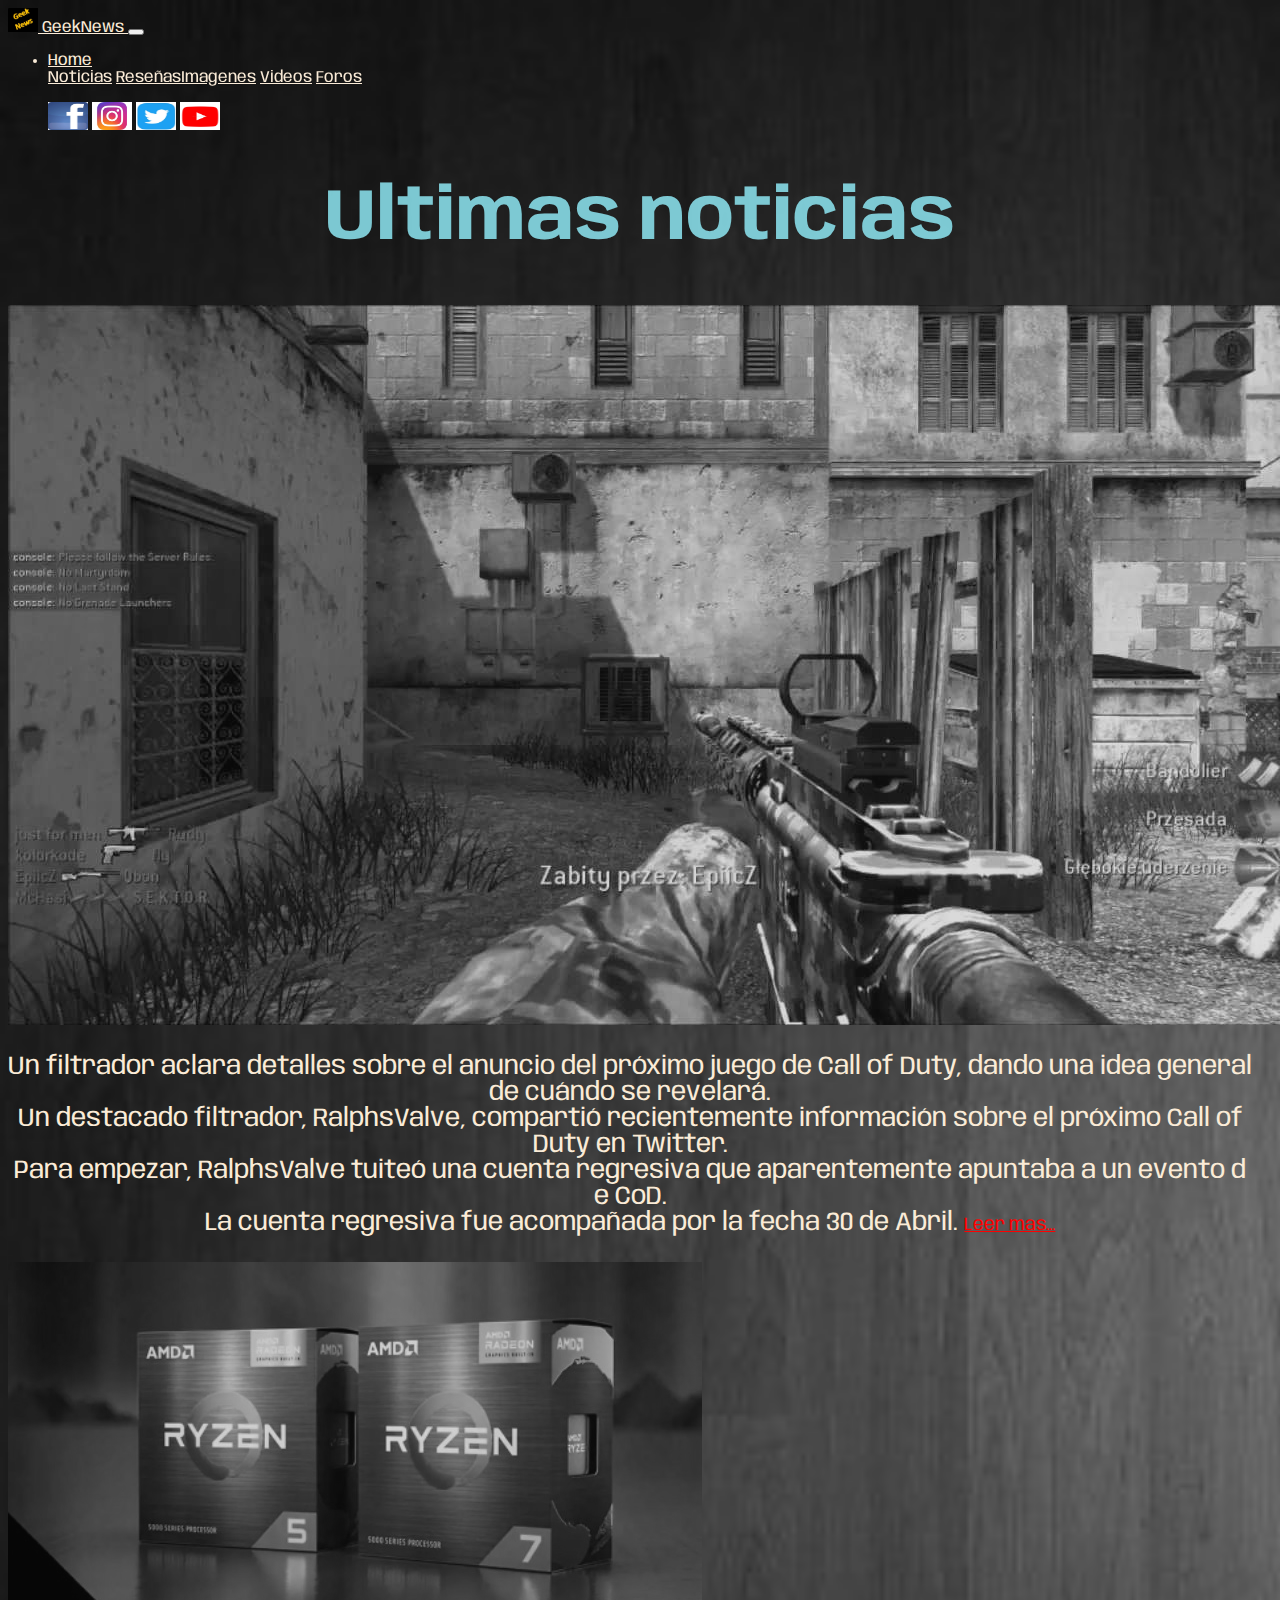
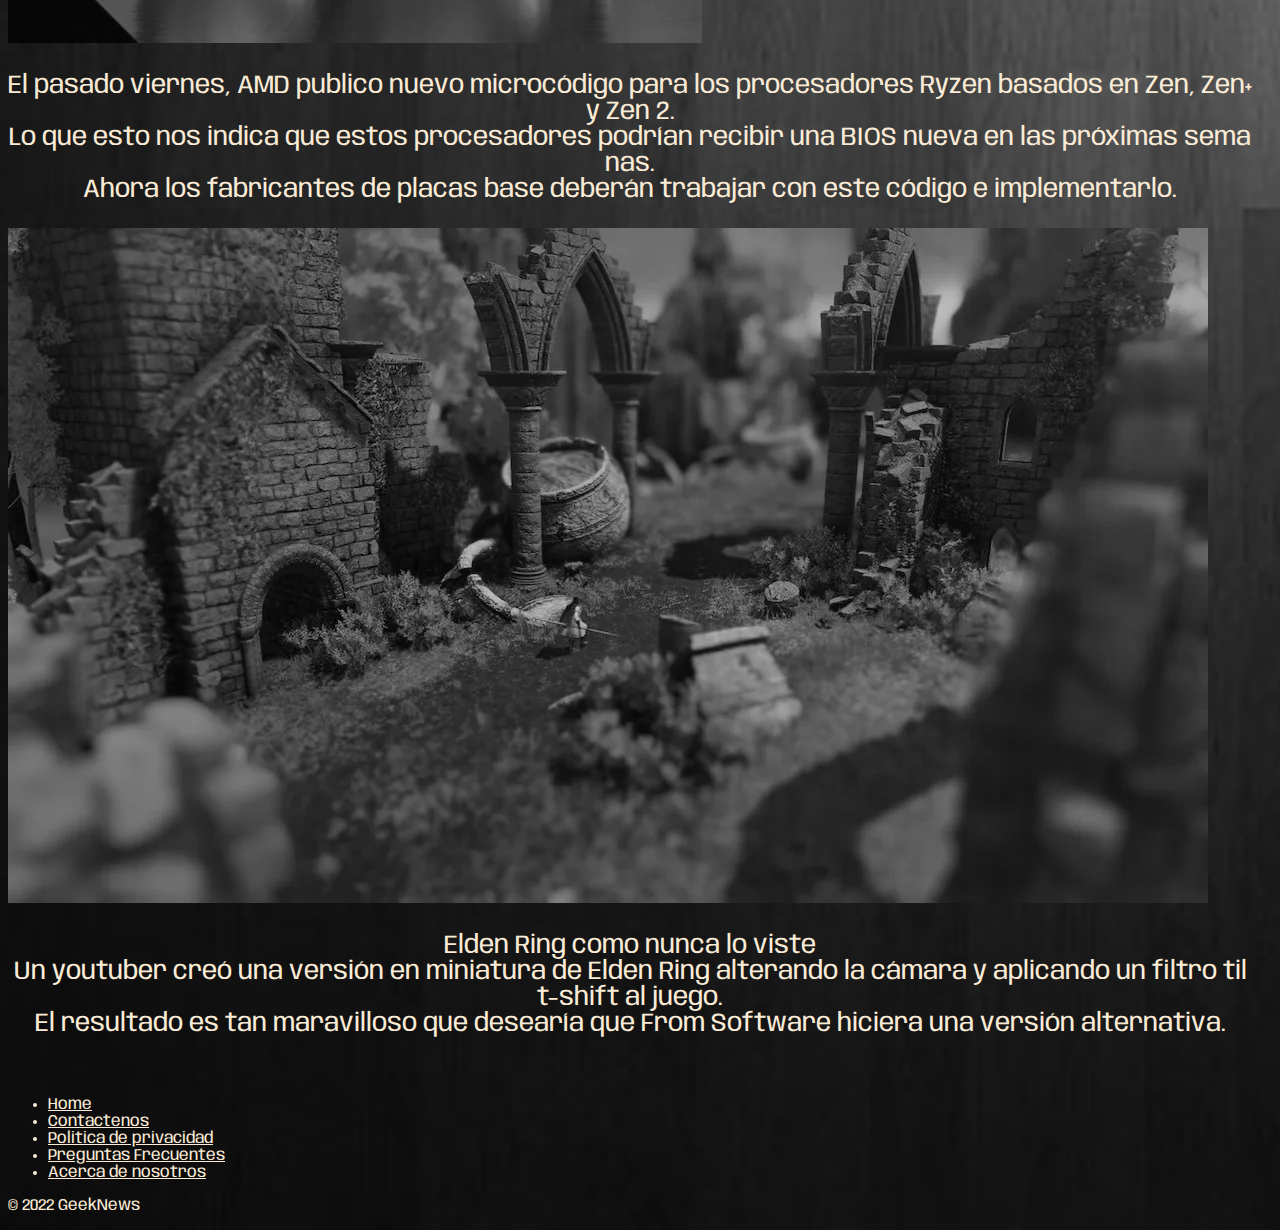
<file: index.html>
<!DOCTYPE html>
<html lang="en">

<head>
  <meta charset="UTF-8">
  <meta http-equiv="X-UA-Compatible" content="IE=edge">
  <meta name="viewport" content="width=device-width, initial-scale=1.0">
  <title>GeekNews</title>
  <link href="https://cdn.jsdelivr.net/npm/bootstrap@5.1.3/dist/css/bootstrap.min.css" rel="stylesheet"
    integrity="sha384-1BmE4kWBq78iYhFldvKuhfTAU6auU8tT94WrHftjDbrCEXSU1oBoqyl2QvZ6jIW3" crossorigin="anonymous">
  <link rel="stylesheet" href="./css/main.css" />
  <link rel="preconnect" href="https://fonts.googleapis.com">
  <link rel="preconnect" href="https://fonts.gstatic.com" crossorigin>
  <link
    href="https://fonts.googleapis.com/css2?family=Anybody:ital,wght@0,100;0,200;0,300;0,400;0,500;0,600;0,700;0,800;0,900;1,100;1,200;1,300;1,400;1,500;1,600;1,700;1,800;1,900&display=swap"
    rel="stylesheet">
</head>

<body class="bGround">
  <header>
    <nav class="navbar navbar-expand-sm navbar-dark bg-dark">
      <div class="container">
        <a class="navbar-brand" href="#">
          <img src="./img/logo.jpg" alt="El logo de geeknews" width="30" height="24"
            class="d-inline-block align-text-top">
          GeekNews
        </a>
        <button class="navbar-toggler" type="button" data-bs-toggle="collapse" data-bs-target="#navbarNavAltMarkup"
          aria-controls="navbarNavAltMarkup" aria-expanded="false" aria-label="Toggle navigation">
          <span class="navbar-toggler-icon"></span>
        </button>
        <div class="collapse navbar-collapse" id="navbarNavAltMarkup">
          <ul class="navbar-nav me-auto mb-2 mb-lg-0">
            <li class="nav-item">
              <a class="nav-link active" aria-current="page" href="./index.html">Home</a>
            </li>
            <li class="nav-item crecer">
              <a class="nav-link" href="#">Noticias</a>
            </li>
            <li class="nav-item crecer">
              <a class="nav-link" href="#">Reseñas</a>
            <li class="nav-item crecer">
              <a class="nav-link" href="#">Imagenes</a>
            </li>
            <li class="nav-item crecer">
              <a class="nav-link" href="./pages/videos.html">Videos</a>
            </li>
            <li class="nav-item crecer">
              <a class="nav-link" href="./pages/foro.html">Foros</a>
            </li>
          </ul>
          <ul class="navbar-nav ms-auto">
            <a class="navbar-brand crecer" href="https://www.facebook.com">
              <img src="./img/fb_icon.jpg" alt="facebook" width="40" height="28">
            </a>
            <a class="navbar-brand crecer" href="http://www.instagram.com/">
              <img src="./img/ig_icon.jpg" alt="instagram" width="40" height="28">
            </a>
            <a class="navbar-brand crecer" href="https://www.twitter.com">
              <img src="./img/tw_icon.jpg" alt="twitter" width="40" height="28">
            </a>
            <a class="navbar-brand crecer" href="https://www.youtube.com/">
              <img src="./img/yt_icon.jpg" alt="youtube" width="40" height="28">
            </a>
        </div>
      </div>
    </nav>
  </header>


  <main>
    <div class="title item1">
      <h1>Ultimas noticias</h1>
    </div>

    <div class="container">
      <div class="row">
        <div class="col-md">
          <div class="item2">
            <img class="img-fluid imgAnim" src="./img/gameplay.jpg" alt="">
          </div>
          <div class="text item3">
            <p>Un filtrador aclara detalles sobre el anuncio del próximo juego de Call of Duty, dando una idea general
              de cuándo se revelará.<br>
              Un destacado filtrador, RalphsValve, compartió recientemente información sobre el próximo Call of Duty
              en Twitter. <br>
              Para empezar, RalphsValve tuiteó una cuenta regresiva que aparentemente apuntaba a un evento de CoD.
              <br>
              La cuenta regresiva fue acompañada por la fecha 30 de Abril.
              <span class="textLink"> <a href="./pages/noticia.html"> Leer mas...</a> </span>
            </p>
          </div>
        </div>
        <div class="col-md">
          <div class="item4 ">
            <img class="img-fluid imgAnim" src="./img/cpus.jpg" alt="">
          </div>
          <div class="text item5">
            <p>El pasado viernes, AMD publico nuevo microcódigo para los procesadores Ryzen basados en Zen, Zen+ y Zen
              2.<br>
              Lo que esto nos indica que estos procesadores podrían recibir una BIOS nueva en las próximas
              semanas.<br>
              Ahora los fabricantes de placas base deberán trabajar con este código e implementarlo.

            </p>
          </div>
        </div>
        <div class="col-md">
          <div class="item6">
            <img class="img-fluid imgAnim" src="./img/elden.jpg" alt="">
          </div>
          <div class="text item7">
            <p>Elden Ring como nunca lo viste<br>
              Un youtuber creó una versión en miniatura de Elden Ring alterando la cámara y aplicando un filtro
              tilt-shift al juego.<br>
              El resultado es tan maravilloso que desearía que From Software hiciera una versión alternativa.

            </p>
          </div>
        </div>
      </div>
    </div>

    <br>


    <div class="container">
      <footer class="py-3 my-4">
        <ul class="nav justify-content-center border-bottom pb-3 mb-3">
          <li class="nav-item"><a href="./index.html" class="nav-link px-2 text-light">Home</a></li>
          <li class="nav-item"><a href="#" class="nav-link px-2 text-light">Contactenos</a></li>
          <li class="nav-item"><a href="#" class="nav-link px-2 text-light">Politica de privacidad</a></li>
          <li class="nav-item"><a href="#" class="nav-link px-2 text-light">Preguntas Frecuentes</a></li>
          <li class="nav-item"><a href="./pages/about.html" class="nav-link px-2 text-light">Acerca de nosotros</a></li>
        </ul>
        <p class="text-center text-light">© 2022 GeekNews</p>
      </footer>
    </div>






    <script src="https://cdn.jsdelivr.net/npm/bootstrap@5.1.3/dist/js/bootstrap.bundle.min.js"
      integrity="sha384-ka7Sk0Gln4gmtz2MlQnikT1wXgYsOg+OMhuP+IlRH9sENBO0LRn5q+8nbTov4+1p"
      crossorigin="anonymous"></script>

</body>

</html>
</file>
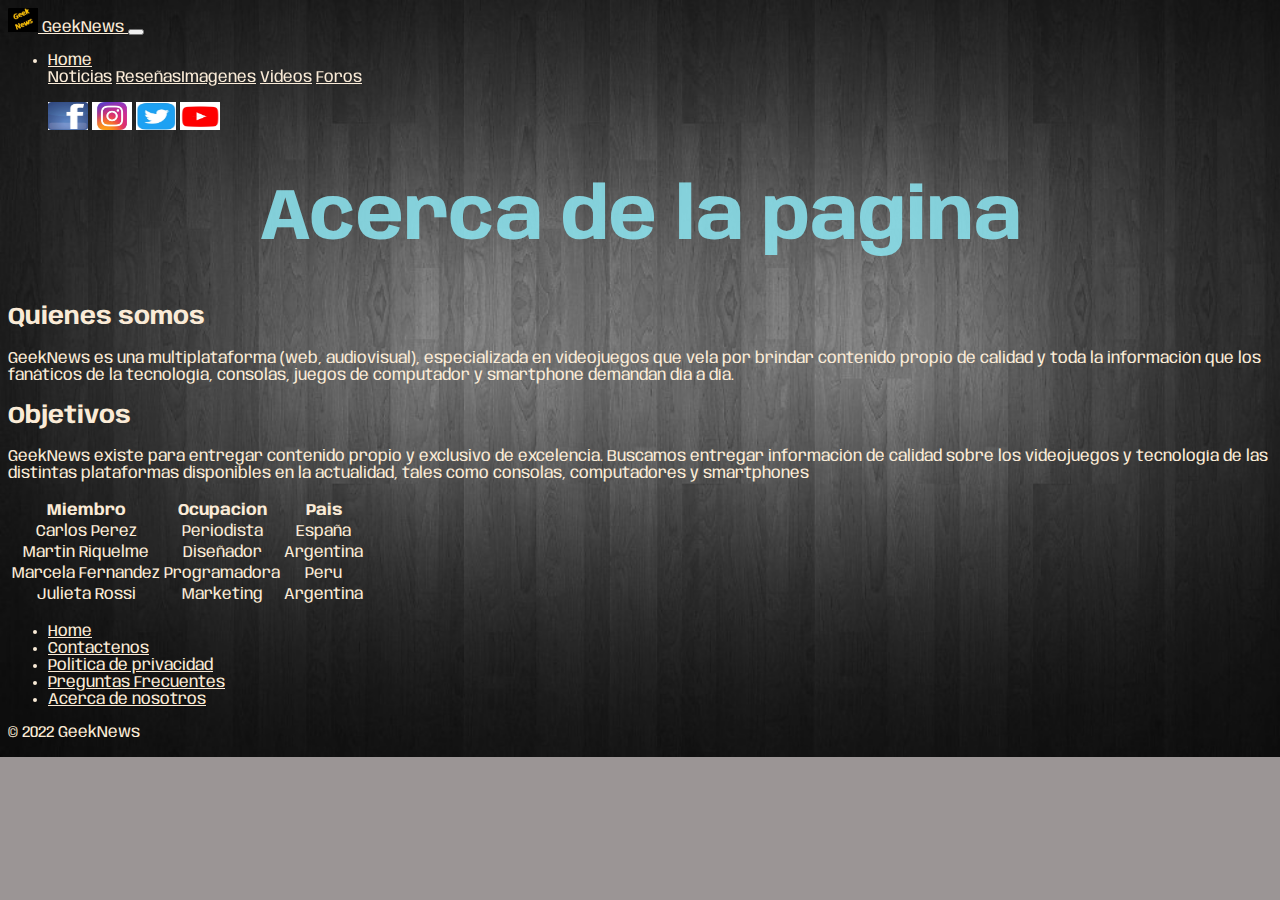
<file: pages/about.html>
<!DOCTYPE html>
<html lang="en">

<head>
  <meta charset="UTF-8">
  <meta http-equiv="X-UA-Compatible" content="IE=edge">
  <meta name="viewport" content="width=device-width, initial-scale=1.0">
  <link href="https://cdn.jsdelivr.net/npm/bootstrap@5.1.3/dist/css/bootstrap.min.css" rel="stylesheet"
    integrity="sha384-1BmE4kWBq78iYhFldvKuhfTAU6auU8tT94WrHftjDbrCEXSU1oBoqyl2QvZ6jIW3" crossorigin="anonymous">
  <link rel="stylesheet" href="../css/main.css" />
  <link rel="preconnect" href="https://fonts.googleapis.com">
  <link rel="preconnect" href="https://fonts.gstatic.com" crossorigin>
  <link
    href="https://fonts.googleapis.com/css2?family=Anybody:ital,wght@0,100;0,200;0,300;0,400;0,500;0,600;0,700;0,800;0,900;1,100;1,200;1,300;1,400;1,500;1,600;1,700;1,800;1,900&display=swap"
    rel="stylesheet">
  <title>About</title>
</head>

<body class="bGround">
  <header>
    <nav class="navbar navbar-expand-sm navbar-dark bg-dark">
      <div class="container">
        <a class="navbar-brand" href="#">
          <img src="../img/logo.jpg" alt="El logo de geeknews" width="30" height="24"
            class="d-inline-block align-text-top">
          GeekNews
        </a>
        <button class="navbar-toggler" type="button" data-bs-toggle="collapse" data-bs-target="#navbarNavAltMarkup"
          aria-controls="navbarNavAltMarkup" aria-expanded="false" aria-label="Toggle navigation">
          <span class="navbar-toggler-icon"></span>
        </button>
        <div class="collapse navbar-collapse" id="navbarNavAltMarkup">
          <ul class="navbar-nav me-auto mb-2 mb-lg-0">
            <li class="nav-item">
              <a class="nav-link active" aria-current="page" href="../index.html">Home</a>
            </li>
            <li class="nav-item crecer">
              <a class="nav-link" href="#">Noticias</a>
            </li>
            <li class="nav-item crecer">
              <a class="nav-link" href="#">Reseñas</a>
            <li class="nav-item crecer">
              <a class="nav-link" href="#">Imagenes</a>
            </li>
            <li class="nav-item crecer">
              <a class="nav-link" href="../pages/videos.html">Videos</a>
            </li>
            <li class="nav-item crecer">
              <a class="nav-link" href="../pages/foro.html">Foros</a>
            </li>
          </ul>
          <ul class="navbar-nav ms-auto">
            <a class="navbar-brand crecer" href="https://www.facebook.com">
              <img src="../img/fb_icon.jpg" alt="facebook" width="40" height="28">
            </a>
            <a class="navbar-brand crecer" href="http://www.instagram.com/">
              <img src="../img/ig_icon.jpg" alt="instagram" width="40" height="28">
            </a>
            <a class="navbar-brand crecer" href="https://www.twitter.com">
              <img src="../img/tw_icon.jpg" alt="twitter" width="40" height="28">
            </a>
            <a class="navbar-brand crecer" href="https://www.youtube.com/">
              <img src="../img/yt_icon.jpg" alt="youtube" width="40" height="28">
            </a>
        </div>
      </div>
    </nav>

  </header>

  <div class="container">
    <div class="row">
      <div class="col-sm">
        <div class="title">
          <h1>Acerca de la pagina</h1>
        </div>
        <article>
          <h2>Quienes somos</h2>
          <p> GeekNews es una multiplataforma (web, audiovisual), especializada en videojuegos que vela por
            brindar contenido propio de calidad
            y toda la información que los fanáticos de la tecnología, consolas, juegos de computador y smartphone
            demandan día a día.
          </p>
          <h2>Objetivos</h2>
          <p>
            GeekNews existe para entregar contenido propio y exclusivo de excelencia.
            Buscamos entregar información de calidad sobre los videojuegos y tecnología de las distintas plataformas
            disponibles en la actualidad, tales como consolas, computadores y smartphones
          </p>
        </article>
          <table class="staff">
            <tr>
              <th>Miembro</th>
              <th>Ocupacion</th>
              <th>Pais</th>
            </tr>
            <tr>
              <td>Carlos Perez</td>
              <td>Periodista</td>
              <td>España</td>
            </tr>
            <tr>
              <td>Martin Riquelme</td>
              <td>Diseñador</td>
              <td>Argentina</td>
            </tr>
            <tr>
              <td>Marcela Fernandez</td>
              <td>Programadora</td>
              <td>Peru</td>
            </tr>
            <tr>
              <td>Julieta Rossi</td>
              <td>Marketing</td>
              <td>Argentina</td>
            </tr>
          </table>
       
      </div>



      <div class="container">
        <footer class="py-3 my-4">
          <ul class="nav justify-content-center border-bottom pb-3 mb-3">
            <li class="nav-item"><a href="../index.html" class="nav-link px-2 text-light">Home</a></li>
            <li class="nav-item"><a href="#" class="nav-link px-2 text-light">Contactenos</a></li>
            <li class="nav-item"><a href="#" class="nav-link px-2 text-light">Politica de privacidad</a></li>
            <li class="nav-item"><a href="#" class="nav-link px-2 text-light">Preguntas Frecuentes</a></li>
            <li class="nav-item"><a href="../pages/about.html" class="nav-link px-2 text-light">Acerca de nosotros</a>
            </li>
          </ul>
          <p class="text-center text-light">© 2022 GeekNews</p>
        </footer>
      </div>
      <script src="https://cdn.jsdelivr.net/npm/bootstrap@5.1.3/dist/js/bootstrap.bundle.min.js"
        integrity="sha384-ka7Sk0Gln4gmtz2MlQnikT1wXgYsOg+OMhuP+IlRH9sENBO0LRn5q+8nbTov4+1p"
        crossorigin="anonymous"></script>
</body>

</html>
</file>
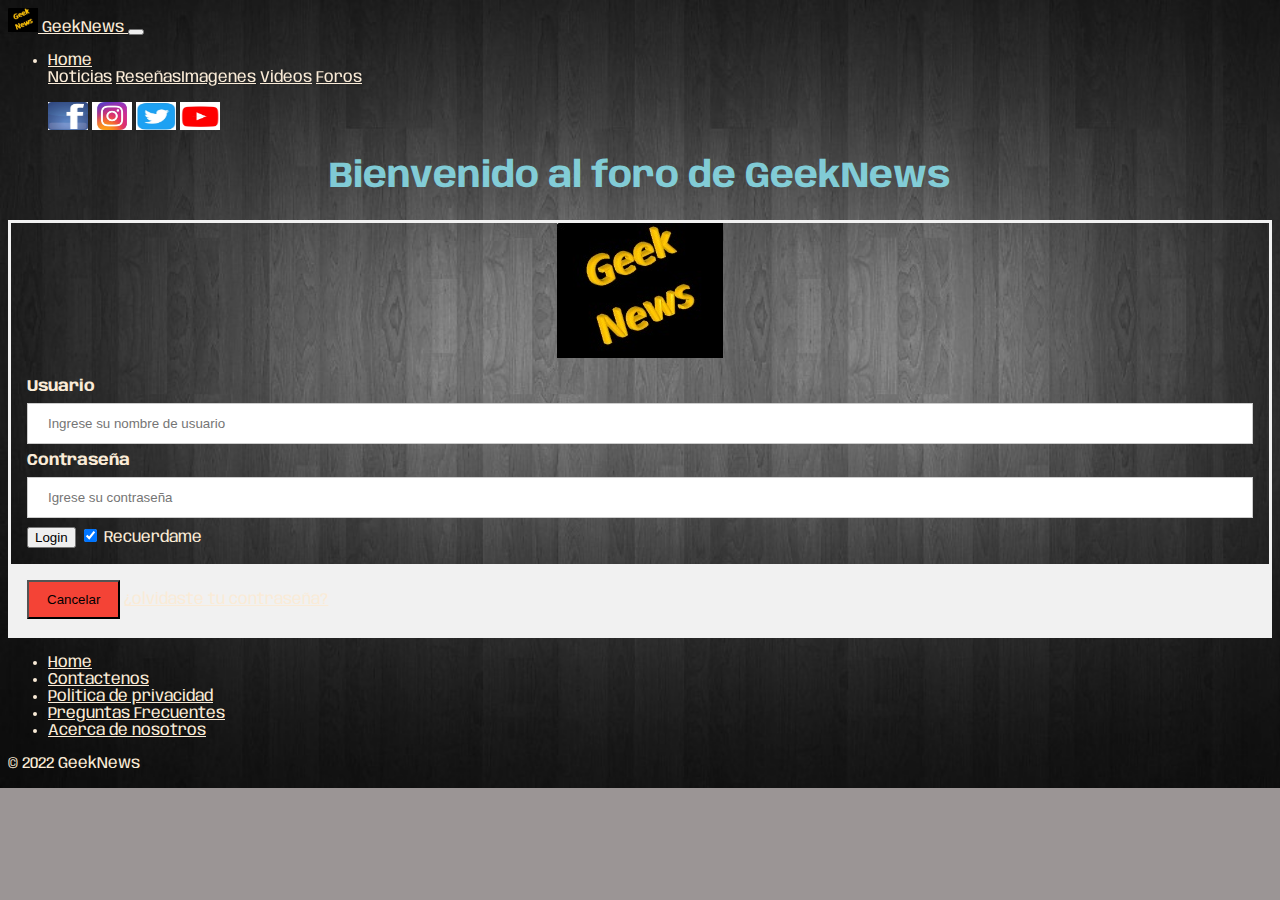
<file: pages/foro.html>
<!DOCTYPE html>
<html lang="en">

<head>
  <meta charset="UTF-8">
  <meta http-equiv="X-UA-Compatible" content="IE=edge">
  <meta name="viewport" content="width=device-width, initial-scale=1.0">
  <link href="https://cdn.jsdelivr.net/npm/bootstrap@5.1.3/dist/css/bootstrap.min.css" rel="stylesheet"
    integrity="sha384-1BmE4kWBq78iYhFldvKuhfTAU6auU8tT94WrHftjDbrCEXSU1oBoqyl2QvZ6jIW3" crossorigin="anonymous">
  <link rel="stylesheet" href="../css/main.css" />
  <link rel="preconnect" href="https://fonts.googleapis.com">
  <link rel="preconnect" href="https://fonts.gstatic.com" crossorigin>
  <link
    href="https://fonts.googleapis.com/css2?family=Anybody:ital,wght@0,100;0,200;0,300;0,400;0,500;0,600;0,700;0,800;0,900;1,100;1,200;1,300;1,400;1,500;1,600;1,700;1,800;1,900&display=swap"
    rel="stylesheet">
  <title>Bienvenido al foro</title>
</head>

<body class="bGround">
  <header>
    <nav class="navbar navbar-expand-sm navbar-dark bg-dark">
      <div class="container">
        <a class="navbar-brand" href="#">
          <img src="../img/logo.jpg" alt="El logo de geeknews" width="30" height="24"
            class="d-inline-block align-text-top">
          GeekNews
        </a>
        <button class="navbar-toggler" type="button" data-bs-toggle="collapse" data-bs-target="#navbarNavAltMarkup"
          aria-controls="navbarNavAltMarkup" aria-expanded="false" aria-label="Toggle navigation">
          <span class="navbar-toggler-icon"></span>
        </button>
        <div class="collapse navbar-collapse" id="navbarNavAltMarkup">
          <ul class="navbar-nav me-auto mb-2 mb-lg-0">
            <li class="nav-item">
              <a class="nav-link active" aria-current="page" href="../index.html">Home</a>
            </li>
            <li class="nav-item crecer">
              <a class="nav-link" href="#">Noticias</a>
            </li>
            <li class="nav-item crecer">
              <a class="nav-link" href="#">Reseñas</a>
            <li class="nav-item crecer">
              <a class="nav-link" href="#">Imagenes</a>
            </li>
            <li class="nav-item crecer">
              <a class="nav-link" href="../pages/videos.html">Videos</a>
            </li>
            <li class="nav-item crecer">
              <a class="nav-link" href="../pages/foro.html">Foros</a>
            </li>
          </ul>
          <ul class="navbar-nav ms-auto">
            <a class="navbar-brand crecer" href="https://www.facebook.com">
              <img src="../img/fb_icon.jpg" alt="facebook" width="40" height="28">
            </a>
            <a class="navbar-brand crecer" href="http://www.instagram.com/">
              <img src="../img/ig_icon.jpg" alt="instagram" width="40" height="28">
            </a>
            <a class="navbar-brand crecer" href="https://www.twitter.com">
              <img src="../img/tw_icon.jpg" alt="twitter" width="40" height="28">
            </a>
            <a class="navbar-brand crecer" href="https://www.youtube.com/">
              <img src="../img/yt_icon.jpg" alt="youtube" width="40" height="28">
            </a>
        </div>
      </div>
    </nav>

  </header>

  <main>

    <div class="container">
      <div class="row">
        <div class="col">
          <h1 class="title">Bienvenido al foro de GeekNews</h1>
          <form>
            <div class=logoForo>
              <img src="../img/logo.jpg">
            </div>

            <div class="containerForm">
              <label for="uname"><b>Usuario</b></label>
              <input type="text" placeholder="Ingrese su nombre de usuario" name="uname" required>

              <label for="psw"><b>Contraseña</b></label>
              <input type="password" placeholder="Igrese su contraseña" name="psw" required>

              <button type="submit">Login</button>
              <label>
                <input type="checkbox" checked="checked" name="remember"> Recuerdame
              </label>
            </div>

            <div class="containerForm" style="background-color:#f1f1f1">
              <button type="buttonForm" class="cancelbtnForm">Cancelar</button>
              <span><a href="#">¿olvidaste tu contraseña?</a></span>
            </div>
          </form>
        </div>
  </main>

  <div class="container">
    <footer class="py-3 my-4">
      <ul class="nav justify-content-center border-bottom pb-3 mb-3">
        <li class="nav-item"><a href="../index.html" class="nav-link px-2 text-light">Home</a></li>
        <li class="nav-item"><a href="#" class="nav-link px-2 text-light">Contactenos</a></li>
        <li class="nav-item"><a href="#" class="nav-link px-2 text-light">Politica de privacidad</a></li>
        <li class="nav-item"><a href="#" class="nav-link px-2 text-light">Preguntas Frecuentes</a></li>
        <li class="nav-item"><a href="../pages/about.html" class="nav-link px-2 text-light">Acerca de nosotros</a></li>
      </ul>
      <p class="text-center text-light">© 2022 GeekNews</p>
    </footer>
  </div>
  <script src="https://cdn.jsdelivr.net/npm/bootstrap@5.1.3/dist/js/bootstrap.bundle.min.js"
    integrity="sha384-ka7Sk0Gln4gmtz2MlQnikT1wXgYsOg+OMhuP+IlRH9sENBO0LRn5q+8nbTov4+1p"
    crossorigin="anonymous"></script>

</body>

</html>
</file>
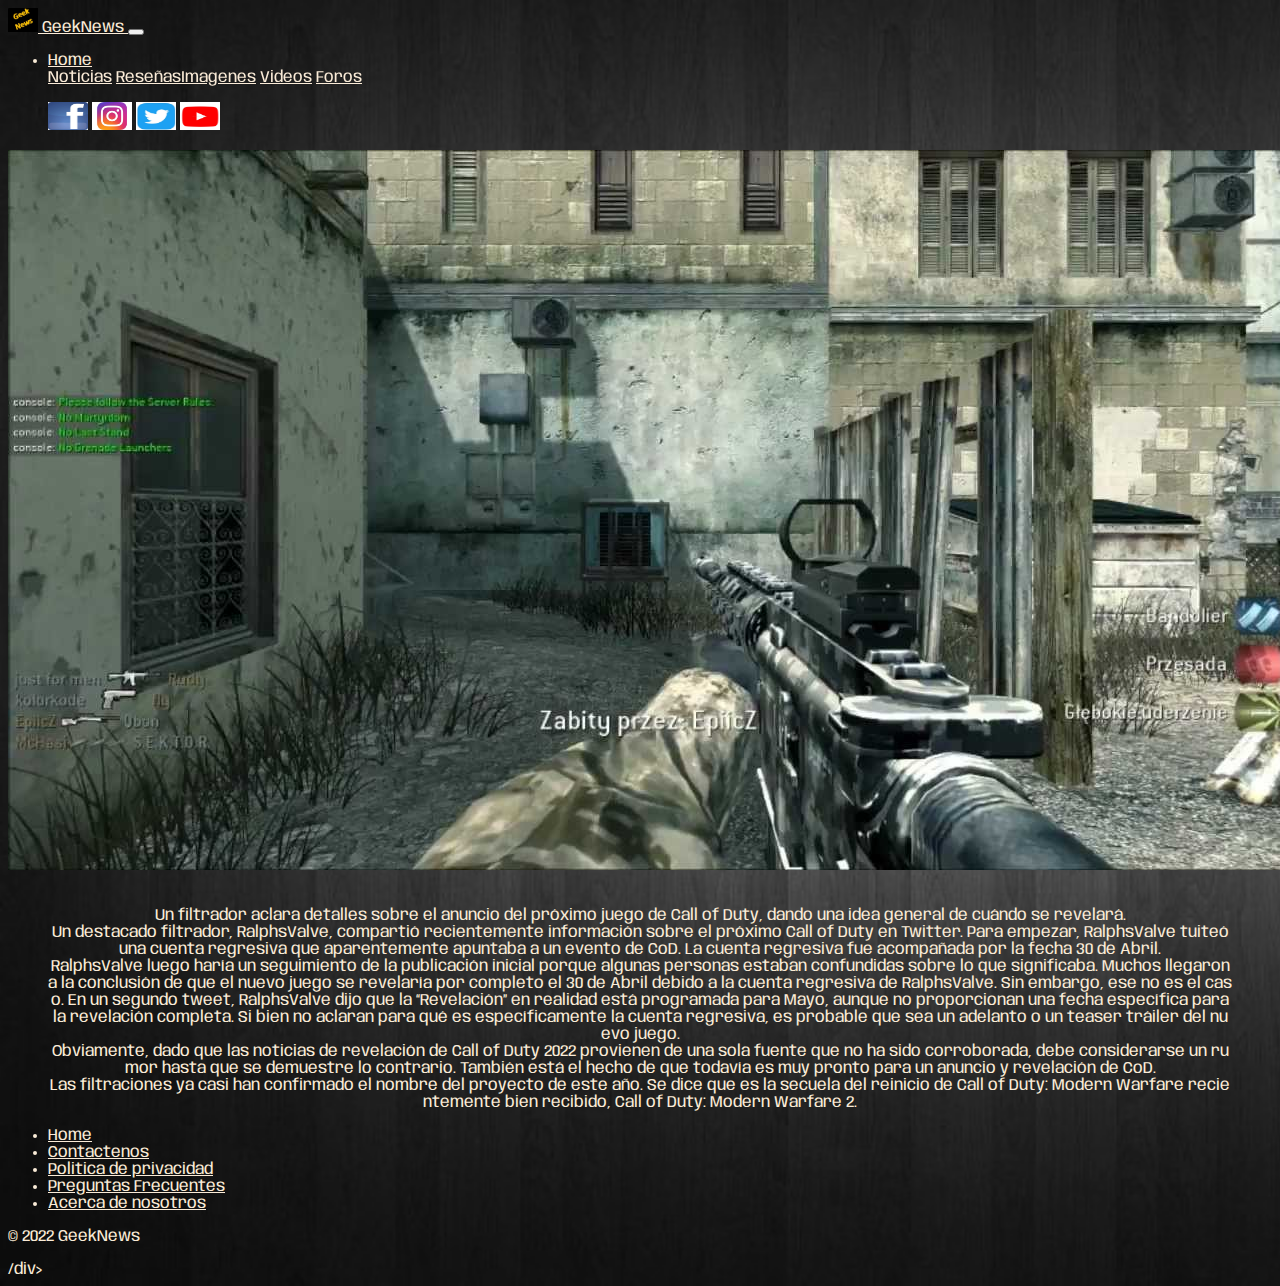
<file: pages/noticia.html>
<!DOCTYPE html>
<html lang="en">

<head>
  <meta charset="UTF-8">
  <meta http-equiv="X-UA-Compatible" content="IE=edge">
  <meta name="viewport" content="width=device-width, initial-scale=1.0">
  <title>Noticia</title>
  <link href="https://cdn.jsdelivr.net/npm/bootstrap@5.1.3/dist/css/bootstrap.min.css" rel="stylesheet"
    integrity="sha384-1BmE4kWBq78iYhFldvKuhfTAU6auU8tT94WrHftjDbrCEXSU1oBoqyl2QvZ6jIW3" crossorigin="anonymous">
  <link rel="stylesheet" href="../css/main.css" />
  <link rel="preconnect" href="https://fonts.googleapis.com">
  <link rel="preconnect" href="https://fonts.gstatic.com" crossorigin>
  <link
    href="https://fonts.googleapis.com/css2?family=Anybody:ital,wght@0,100;0,200;0,300;0,400;0,500;0,600;0,700;0,800;0,900;1,100;1,200;1,300;1,400;1,500;1,600;1,700;1,800;1,900&display=swap"
    rel="stylesheet">
</head>

<body class="bGround">
  <header>
    <nav class="navbar navbar-expand-sm navbar-dark bg-dark">
      <div class="container">
        <a class="navbar-brand" href="#">
          <img src="../img/logo.jpg" alt="El logo de geeknews" width="30" height="24"
            class="d-inline-block align-text-top">
          GeekNews
        </a>
        <button class="navbar-toggler" type="button" data-bs-toggle="collapse" data-bs-target="#navbarNavAltMarkup"
          aria-controls="navbarNavAltMarkup" aria-expanded="false" aria-label="Toggle navigation">
          <span class="navbar-toggler-icon"></span>
        </button>
        <div class="collapse navbar-collapse" id="navbarNavAltMarkup">
          <ul class="navbar-nav me-auto mb-2 mb-lg-0">
            <li class="nav-item">
              <a class="nav-link active" aria-current="page" href="../index.html">Home</a>
            </li>
            <li class="nav-item crecer">
              <a class="nav-link" href="#">Noticias</a>
            </li>
            <li class="nav-item crecer">
              <a class="nav-link" href="#">Reseñas</a>
            <li class="nav-item crecer">
              <a class="nav-link" href="#">Imagenes</a>
            </li>
            <li class="nav-item crecer">
              <a class="nav-link" href="../pages/videos.html">Videos</a>
            </li>
            <li class="nav-item crecer">
              <a class="nav-link" href="../pages/foro.html">Foros</a>
            </li>
          </ul>
          <ul class="navbar-nav ms-auto">
            <a class="navbar-brand crecer" href="https://www.facebook.com">
              <img src="../img/fb_icon.jpg" alt="facebook" width="40" height="28">
            </a>
            <a class="navbar-brand crecer" href="http://www.instagram.com/">
              <img src="../img/ig_icon.jpg" alt="instagram" width="40" height="28">
            </a>
            <a class="navbar-brand crecer" href="https://www.twitter.com">
              <img src="../img/tw_icon.jpg" alt="twitter" width="40" height="28">
            </a>
            <a class="navbar-brand crecer" href="https://www.youtube.com/">
              <img src="../img/yt_icon.jpg" alt="youtube" width="40" height="28">
            </a>
        </div>
      </div>
    </nav>

  </header>

  <div class="container">
    <div class="row">
      <div class="col">
        <article>
          <img class="img-fluid" src="../img/gameplay.jpg" alt="">
          <br>
          <br>
          <div class="textNoti">
            <p>Un filtrador aclara detalles sobre el anuncio del próximo juego de Call of Duty, dando una idea general
              de cuándo se
              revelará.<br>
              Un destacado filtrador, RalphsValve, compartió recientemente información sobre el próximo Call of Duty
              en Twitter.
              Para empezar, RalphsValve tuiteó una cuenta regresiva que aparentemente apuntaba a un evento de CoD. La
              cuenta
              regresiva fue acompañada por la fecha 30 de Abril. <br>
              RalphsValve luego haría un seguimiento de la publicación inicial porque algunas personas estaban
              confundidas sobre
              lo que significaba.
              Muchos llegaron a la conclusión de que el nuevo juego se revelaría por completo el 30 de Abril debido a
              la cuenta
              regresiva de RalphsValve. Sin embargo, ese no es el caso.
              En un segundo tweet, RalphsValve dijo que la “Revelación” en realidad está programada para Mayo, aunque
              no
              proporcionan una fecha específica para la revelación completa.
              Si bien no aclaran para qué es específicamente la cuenta regresiva, es probable que sea un adelanto o un
              teaser
              tráiler del nuevo juego.<br>
              Obviamente, dado que las noticias de revelación de Call of Duty 2022 provienen de una sola fuente que no
              ha sido
              corroborada, debe considerarse un rumor hasta que se demuestre lo contrario.
              También está el hecho de que todavía es muy pronto para un anuncio y revelación de CoD.<br>
              Las filtraciones ya casi han confirmado el nombre del proyecto de este año.
              Se dice que es la secuela del reinicio de Call of Duty: Modern Warfare recientemente bien recibido, Call
              of Duty:
              Modern Warfare 2.
            </p>
          </div>
        </article>
      </div>


      <div class="container">
        <footer class="py-3 my-4">
          <ul class="nav justify-content-center border-bottom pb-3 mb-3">
            <li class="nav-item"><a href="../index.html" class="nav-link px-2 text-light">Home</a></li>
            <li class="nav-item"><a href="#" class="nav-link px-2 text-light">Contactenos</a></li>
            <li class="nav-item"><a href="#" class="nav-link px-2 text-light">Politica de privacidad</a></li>
            <li class="nav-item"><a href="#" class="nav-link px-2 text-light">Preguntas Frecuentes</a></li>
            <li class="nav-item"><a href="../pages/about.html" class="nav-link px-2 text-light">Acerca de nosotros</a>
            </li>
          </ul>
          <p class="text-center text-light">© 2022 GeekNews</p>
        </footer>
      </div>/div>

      <script src="https://cdn.jsdelivr.net/npm/bootstrap@5.1.3/dist/js/bootstrap.bundle.min.js"
        integrity="sha384-ka7Sk0Gln4gmtz2MlQnikT1wXgYsOg+OMhuP+IlRH9sENBO0LRn5q+8nbTov4+1p"
        crossorigin="anonymous"></script>

</body>

</html>
</file>
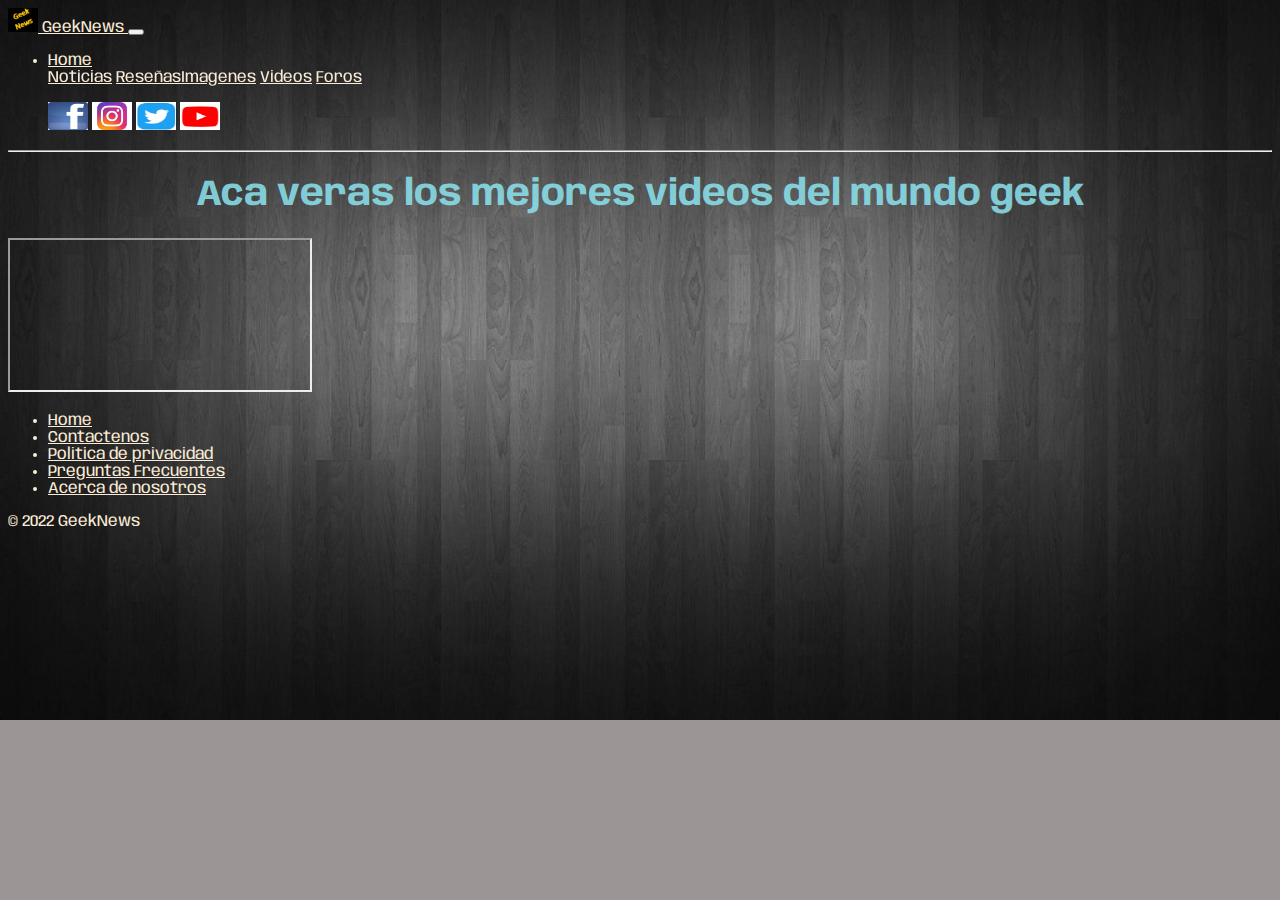
<file: pages/videos.html>
<!DOCTYPE html>
<html lang="en">

<head>
  <meta charset="UTF-8">
  <meta http-equiv="X-UA-Compatible" content="IE=edge">
  <meta name="viewport" content="width=device-width, initial-scale=1.0">
  <link href="https://cdn.jsdelivr.net/npm/bootstrap@5.1.3/dist/css/bootstrap.min.css" rel="stylesheet"
    integrity="sha384-1BmE4kWBq78iYhFldvKuhfTAU6auU8tT94WrHftjDbrCEXSU1oBoqyl2QvZ6jIW3" crossorigin="anonymous">
  <link rel="stylesheet" href="../css/main.css" />
  <link rel="preconnect" href="https://fonts.googleapis.com">
  <link rel="preconnect" href="https://fonts.gstatic.com" crossorigin>
  <link
    href="https://fonts.googleapis.com/css2?family=Anybody:ital,wght@0,100;0,200;0,300;0,400;0,500;0,600;0,700;0,800;0,900;1,100;1,200;1,300;1,400;1,500;1,600;1,700;1,800;1,900&display=swap"
    rel="stylesheet">
  <title>Videos</title>
</head>

<body class="bGround">
  <header>
    <nav class="navbar navbar-expand-sm navbar-dark bg-dark">
      <div class="container">
        <a class="navbar-brand" href="#">
          <img src="../img/logo.jpg" alt="El logo de geeknews" width="30" height="24"
            class="d-inline-block align-text-top">
          GeekNews
        </a>
        <button class="navbar-toggler" type="button" data-bs-toggle="collapse" data-bs-target="#navbarNavAltMarkup"
          aria-controls="navbarNavAltMarkup" aria-expanded="false" aria-label="Toggle navigation">
          <span class="navbar-toggler-icon"></span>
        </button>
        <div class="collapse navbar-collapse" id="navbarNavAltMarkup">
          <ul class="navbar-nav me-auto mb-2 mb-lg-0">
            <li class="nav-item">
              <a class="nav-link active" aria-current="page" href="../index.html">Home</a>
            </li>
            <li class="nav-item crecer">
              <a class="nav-link" href="#">Noticias</a>
            </li>
            <li class="nav-item crecer">
              <a class="nav-link" href="#">Reseñas</a>
            <li class="nav-item crecer">
              <a class="nav-link" href="#">Imagenes</a>
            </li>
            <li class="nav-item crecer">
              <a class="nav-link" href="../pages/videos.html">Videos</a>
            </li>
            <li class="nav-item crecer">
              <a class="nav-link" href="../pages/foro.html">Foros</a>
            </li>
          </ul>
          <ul class="navbar-nav ms-auto">
            <a class="navbar-brand crecer" href="https://www.facebook.com">
              <img src="../img/fb_icon.jpg" alt="facebook" width="40" height="28">
            </a>
            <a class="navbar-brand crecer" href="http://www.instagram.com/">
              <img src="../img/ig_icon.jpg" alt="instagram" width="40" height="28">
            </a>
            <a class="navbar-brand crecer" href="https://www.twitter.com">
              <img src="../img/tw_icon.jpg" alt="twitter" width="40" height="28">
            </a>
            <a class="navbar-brand crecer" href="https://www.youtube.com/">
              <img src="../img/yt_icon.jpg" alt="youtube" width="40" height="28">
            </a>
        </div>
      </div>
    </nav>


  </header>

  <main>
    <hr class="mt-4 mb-5">
    <section id="youTube">
      <div class="row">
        <div class="col-md">
          <h1 class="title">Aca veras los mejores videos del mundo geek</h1>
          <section>
            <div class="ratio ratio-16x9">
              <iframe src="https://www.youtube.com/embed/YYdf7NPAEp0" title="YouTube video" allowfullscreen></iframe>
            </div>

          </section>
  </main>

  <div class="container">
    <footer class="py-3 my-4">
      <ul class="nav justify-content-center border-bottom pb-3 mb-3">
        <li class="nav-item"><a href="../index.html" class="nav-link px-2 text-light">Home</a></li>
        <li class="nav-item"><a href="#" class="nav-link px-2 text-light">Contactenos</a></li>
        <li class="nav-item"><a href="#" class="nav-link px-2 text-light">Politica de privacidad</a></li>
        <li class="nav-item"><a href="#" class="nav-link px-2 text-light">Preguntas Frecuentes</a></li>
        <li class="nav-item"><a href="../pages/about.html" class="nav-link px-2 text-light">Acerca de nosotros</a></li>
      </ul>
      <p class="text-center text-light">© 2022 GeekNews</p>
    </footer>
  </div>


  <script src="https://cdn.jsdelivr.net/npm/bootstrap@5.1.3/dist/js/bootstrap.bundle.min.js"
    integrity="sha384-ka7Sk0Gln4gmtz2MlQnikT1wXgYsOg+OMhuP+IlRH9sENBO0LRn5q+8nbTov4+1p"
    crossorigin="anonymous"></script>

</body>

</html>
</file>
<file: css/main.css>
.bGround {
  background-image: url(../img/background.jpg);
  background-color: rgb(155, 149, 149);
  background-repeat: no-repeat;
  background-size: cover;

}

a {
  color: inherit;
}

.encabezado {
  display: flex
}

.container {
  font-family: 'Anybody', cursive;
  color: antiquewhite !important;
}

.logo {
  max-width: 100%;
  max-height: 100%;
}

.logoForo {
  display: inline-block;
  grid-column: 1;
  text-align: center;
  width: 100%;
}

.menu {
  color: antiquewhite;
  font-family: 'Anybody', cursive;
  font-size: 2.5vw;
  border-width: 5px;
  margin: 10px;
  grid-column: 2;
  display: flex;
  text-align: center;
}

.menuLista {
  list-style-type: none;
  display: flex;
  flex-direction: row;
  justify-content: space-evenly;
  gap: 1.5vw;
}

.menuSocials {
  color: antiquewhite;
  font-size: 3vw;
  text-align: center;
  grid-column: 3;
  display: inline-block;
  border: 5px;
  border-color: bisque;
}

.noticias {
  display: grid;
  grid-auto-flow: 1fr;
  height: 80vh;
}

/* Ubicacion de las noticias en el grid */
.item1 {
  grid-column: 1;
}

.item2 {
  grid-column: 1;
}

.item3 {
  grid-column: 1;
}

.item4 {
  grid-column: 1;
  justify-content: center;
  align-items: center;
}

.item5 {
  grid-column: 1;
  justify-content: center;
  align-items: center;
}

.item6 {
  grid-column: 1;
}

.item7 {
  grid-column: 1;
}

.img {
  display: grid;
  border: 5px;
  margin-left: auto;
  margin-right: auto;
  align-self: center;

}

.title {
  color: rgba(140, 228, 240, 0.863);
  font-family: 'Anybody', cursive;
  font-size: 2rem;
  text-justify: auto;
  text-align: center;

}

.text {
  color: rgb(255, 253, 250);
  font-family: 'Anybody', cursive;
  word-break: break-all;
  text-align: center;
}

/* grid tambien usado en otras paginas */

.textNoti {
  color: antiquewhite;
  font-family: 'Anybody', cursive;
  font-size: 2em;
  text-align: center;
}

.textLink {
  color: red;
  font-family: 'Anybody', cursive;
  font-size: 2vw;
}

/*aca comienza lo relativo al footer*/

.piePag {
  display: grid;
  grid-template-rows: 2fr;
  height: 4vw;
}

.sugest {
  color: antiquewhite;
  font-family: 'Anybody', cursive;
  font-size: 14px;
  border: 1px;
  margin-top: 6vw;
}

.about {
  color: antiquewhite;
  font-family: 'Anybody', cursive;
  font-size: 1.5vw;
  border: 1px;
  bottom: 1px;
  justify-self: center;
  align-self: end;
}

.staff {
  text-align: center;
  align-self: center;
  padding: 1px;
}

.video {
  display: inline-block;
  align-items: center;
  align-self: center;
}

/*pantalla de login*/

form {
  border: 3px solid #f1f1f1;
  color: antiquewhite;
}

input[type=text],
input[type=password] {
  width: 100%;
  padding: 12px 20px;
  margin: 8px 0;
  display: inline-block;
  border: 1px solid #ccc;
  box-sizing: border-box;
  color: antiquewhite;
}

/* estilo de los botones */
buttonForm {
  background-color: #0430aa80;
  color: white;
  padding: 14px 20px;
  margin: 8px 0;
  border: none;
  cursor: pointer;
  width: 100%;
}

buttonForm:hover {
  opacity: 0.8;
}

/* boton cancelar */
.cancelbtnForm {
  width: auto;
  padding: 10px 18px;
  background-color: #f44336;
}

.containerForm {
  padding: 16px;
}

/* olvidaste password*/
span.psw {
  float: right;
  padding-top: 16px;
}

/*efecto grow */
.crecer {
  display: inline-block;
  vertical-align: middle;
  -webkit-transform: perspective(1px) translateZ(0);
  transform: perspective(1px) translateZ(0);
  box-shadow: 0 0 1px rgba(0, 0, 0, 0);
  -webkit-transition-duration: 0.3s;
  transition-duration: 0.3s;
  -webkit-transition-property: transform;
  transition-property: transform;
}

.crecer:hover,
.crecer:focus,
.crecer:active {
  -webkit-transform: scale(1.15);
  transform: scale(1.15);
}

.imgAnim {
  background-size: contain;
  background-repeat: no-repeat;
  cursor: pointer;
  transition: all 200ms ease-in;
  filter: grayscale(1) opacity(.8);
}

.imgAnim:hover {
  filter: grayscale(0) opacity(1);
}

.imgAnim::before,
.imgAnim::after {
  transform: scaleY(-1);
}

/*reflection*/
.imgAnim:hover::after {
  content: '';
  background-image: inherit;
  background-repeat: no-repeat;
  background-position: bottom;
  background-size: cover;
  width: inherit;
  height: 40%;
  position: absolute;
  bottom: -25%;
}

/*fade reflection*/
.imgAnim:hover::before {
  content: '';
  width: inherit;
  height: 42%;
  position: absolute;
  bottom: -25%;
  background: linear-gradient(to bottom, rgba(255, 255, 255, .9), rgba(255, 255, 255, .5));
  z-index: 1;
}


/* media queries */

@media screen and (min-width : 575px) {
  .noticias {
    display: grid;
    grid-auto-flow: 1fr;
    height: 200vh;
  }

  .img {
    display: block;
    width: 100%;
    margin: auto;
    align-self: center;

  }

  .textNoti {
    color: antiquewhite;
    font-family: 'Anybody', cursive;
    word-break: break-all;
    text-align: center;
    margin-right: 8px;
    margin-left: 8px;
  }

  .video {
    height: 40vw;
    width: 50vw;
    margin: auto;
    align-items: center;
  }
}

@media screen and (min-width : 1024px) {

  .noticias {
    display: grid;
    grid-template-columns: 2fr 2fr 2fr;
    height: 115vh;
  }

  /* Ubicacion de las noticias en el grid */
  .item1 {
    grid-column: 1;
    grid-row: 1;
  }

  .item2 {
    grid-column: 1;
    grid-row: 2;
  }

  .item3 {
    grid-column: 1;
    grid-row: 3;
  }

  .item4 {
    grid-column: 2;
    grid-row: 2;
    justify-content: center;
    align-items: center;
  }

  .item5 {
    grid-column: 2;
    grid-row: 3;
    justify-content: center;
    align-items: center;
  }

  .item6 {
    grid-column: 3;
    grid-row: 2;
  }

  .item7 {
    grid-column: 3;
    grid-row: 3;
  }

  .img {
    display: block;
    height: 15vw;
    width: 20vw;
    margin-left: auto;
    margin-right: auto;

  }

  .title {
    color: rgba(140, 228, 240, 0.863);
    font-family: 'Anybody', cursive;
    font-size: 4vh;
    text-justify: center;
    align-self: center;
    grid-column: 2;

  }

  .text {
    color: antiquewhite;
    font-family: 'Anybody', cursive;
    font-size: 2vw;
    word-break: break-all;
    margin-right: 1.5vw;
    text-align: center;
  }

  .textNoti {
    color: antiquewhite;
    font-family: 'Anybody', cursive;
    font-size: 1.25vw;
    word-break: break-all;
    text-align: center;
    margin-right: 40px;
    margin-left: 40px;
  }

  .textLink {
    color: red;
    font-family: 'Anybody', cursive;
    font-size: 18px;
  }


  /*aca comienza lo relativo al footer*/

  .piePag {
    display: grid;
    grid-template-columns: 2fr 4fr 2fr;
    height: 18vw;
  }

  .sugest {
    color: antiquewhite;
    font-family: 'Anybody', cursive;
    font-size: 14px;
    grid-column: 1;
    border: 1px;
    margin-top: 6vw;
  }

  .about {
    color: antiquewhite;
    font-family: 'Anybody', cursive;
    grid-column: 2;
    font-size: 2vw;
    border: 1px;
    bottom: 1px;
    justify-self: center;
    align-self: center;
  }

  .staff {
    text-align: center;
    align-self: center;
    padding: 1px;
  }

  .noti {
    display: grid;
    grid-auto-flow: 2fr;
    height: 60vh;
  }

  .video {
    height: 40vh;
    width: 30vw;
    margin: auto;
    align-self: center;
    grid-column: 2;
  }

  form {
    border: 3px solid #f1f1f1;
    color: antiquewhite;
    grid-column: 2;
  }

}
</file>
